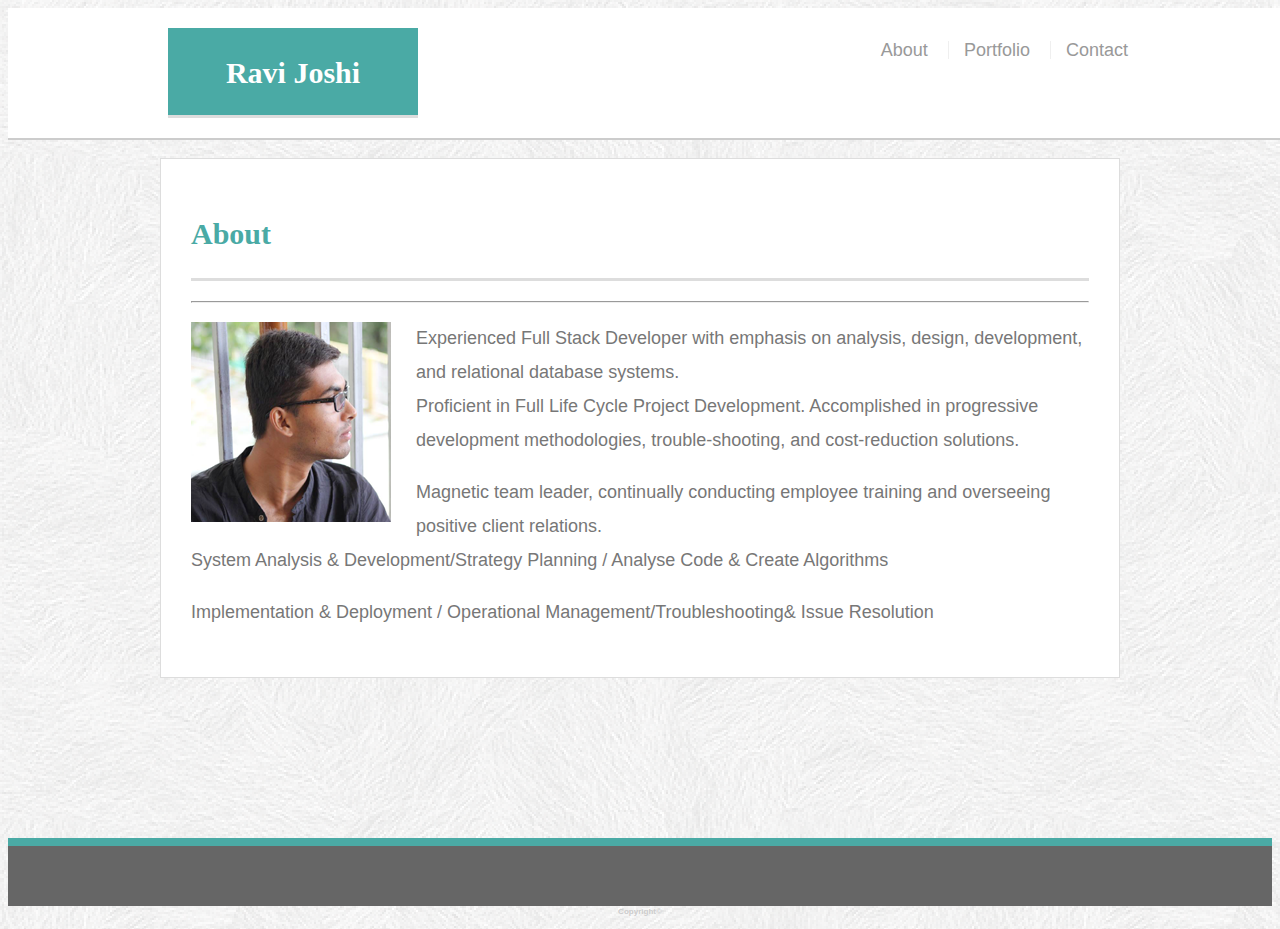
<file: index.html>
<!DOCTYPE html>
<html lang="en">
<head>
    <meta charset="UTF-8">
    <meta name="viewport" content="width=device-width, initial-scale=1.0">
    <meta http-equiv="X-UA-Compatible" content="ie=edge">
    <link rel="stylesheet" href="asset/css/style.css">
    <link rel="stylesheet" href="">
    <title>Responsive-Portfolio</title>
</head>
<body>
    <header id="masthead">
        <div class="container">
                   
                        <h1 id="logo">Ravi Joshi</h1> 
                
                 
                        <nav>
                            <a href="index.html">About</a>
                            <a href="portfolio.html">Portfolio</a>
                            <a href="contact.html">Contact</a>
                        </nav>
                    
            
        </div>
    </header>
    
    <div class="container" id="main-container">
                   
            <section class="main-section">
            
             
                <h1> About </h1>
                <hr>  
                <img src="asset/images/ravi.png" class="auth-image"> 
                <p>
                        Experienced Full Stack Developer with emphasis on analysis, design, development, and relational database systems. </br>
                        Proficient in Full Life Cycle Project Development. Accomplished in progressive development methodologies, trouble-shooting, 
                        and cost-reduction solutions. 
                </p>        
                <p>     Magnetic team leader, continually conducting employee training and overseeing positive client relations.</br> 
                        System Analysis & Development/Strategy Planning / Analyse Code & Create Algorithms
                </p>
                <p>        Implementation & Deployment / Operational Management/Troubleshooting& Issue Resolution </p>
                
                  
                    
                
            </section>
        </div>
    
    <footer class="col-md-12 text-center">
        <div><h6>Copyright©</h6></div>
    </footer>
</body>
</html>
</file>
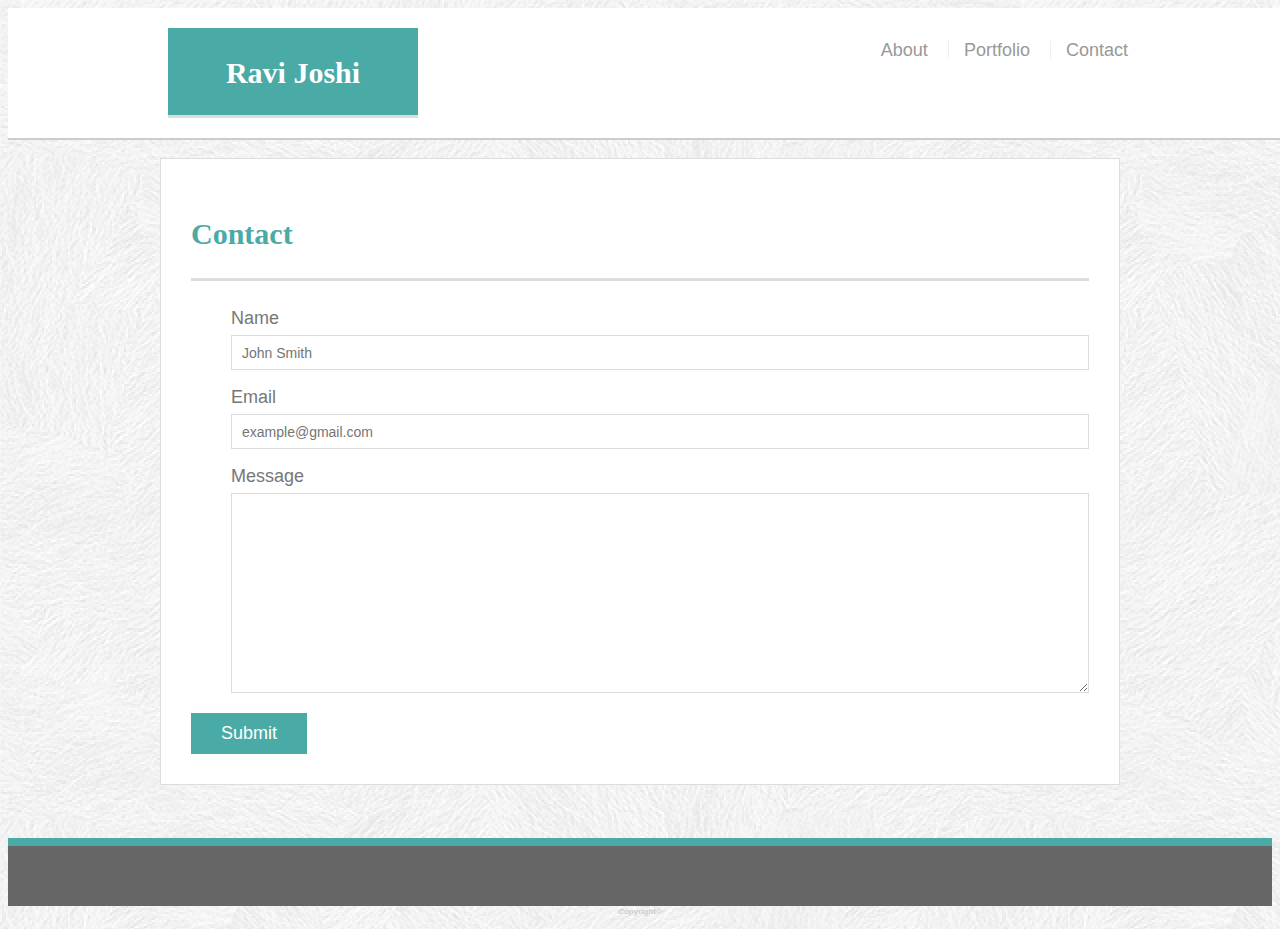
<file: contact.html>
<!DOCTYPE html>
<html lang="en">
<head>
    <meta charset="UTF-8">
    <meta name="viewport" content="width=device-width, initial-scale=1.0">
    <meta http-equiv="X-UA-Compatible" content="ie=edge">
    <link rel="stylesheet" href="asset/css/style.css">
    <link rel="stylesheet" href="">
    <title>Responsive-Portfolio</title>
</head>
<body>
    <header id="masthead">
        <div class="container">
                   
                        <h1 id="logo">Ravi Joshi</h1> 
                
                 
                        <nav>
                            <a href="index.html">About</a>
                            <a href="portfolio.html">Portfolio</a>
                            <a href="contact.html">Contact</a>
                        </nav>
                    
            
        </div>
    </header>
    
    <div class="container" id="main-container">
                   
        <section class="main-section">
         
                    <h1>Contact</h1>

                    <form id="contact-form">
                      <ul>
                        <li>
                          <label for="name">Name</label>
                          <input type="text" id="name" name="name" placeholder="John Smith" required="required">
                        </li>
                        <li>
                          <label for="email">Email</label>
                          <input type="email" id="email" name="email" placeholder="example@gmail.com" required="required">
                        </li>
                        <li>
                          <label for="message">Message</label>
                          <textarea id="message" name="message" required="required"></textarea>
                        </li>
                      </ul>
                      <input type="submit">
                    </form>
               
                </section>          
                    
                
          
        </div>
    
    <footer class="col-md-12 text-center">
        <div><h6>Copyright©</h6></div>
    </footer>
</body>
</html>
</file>
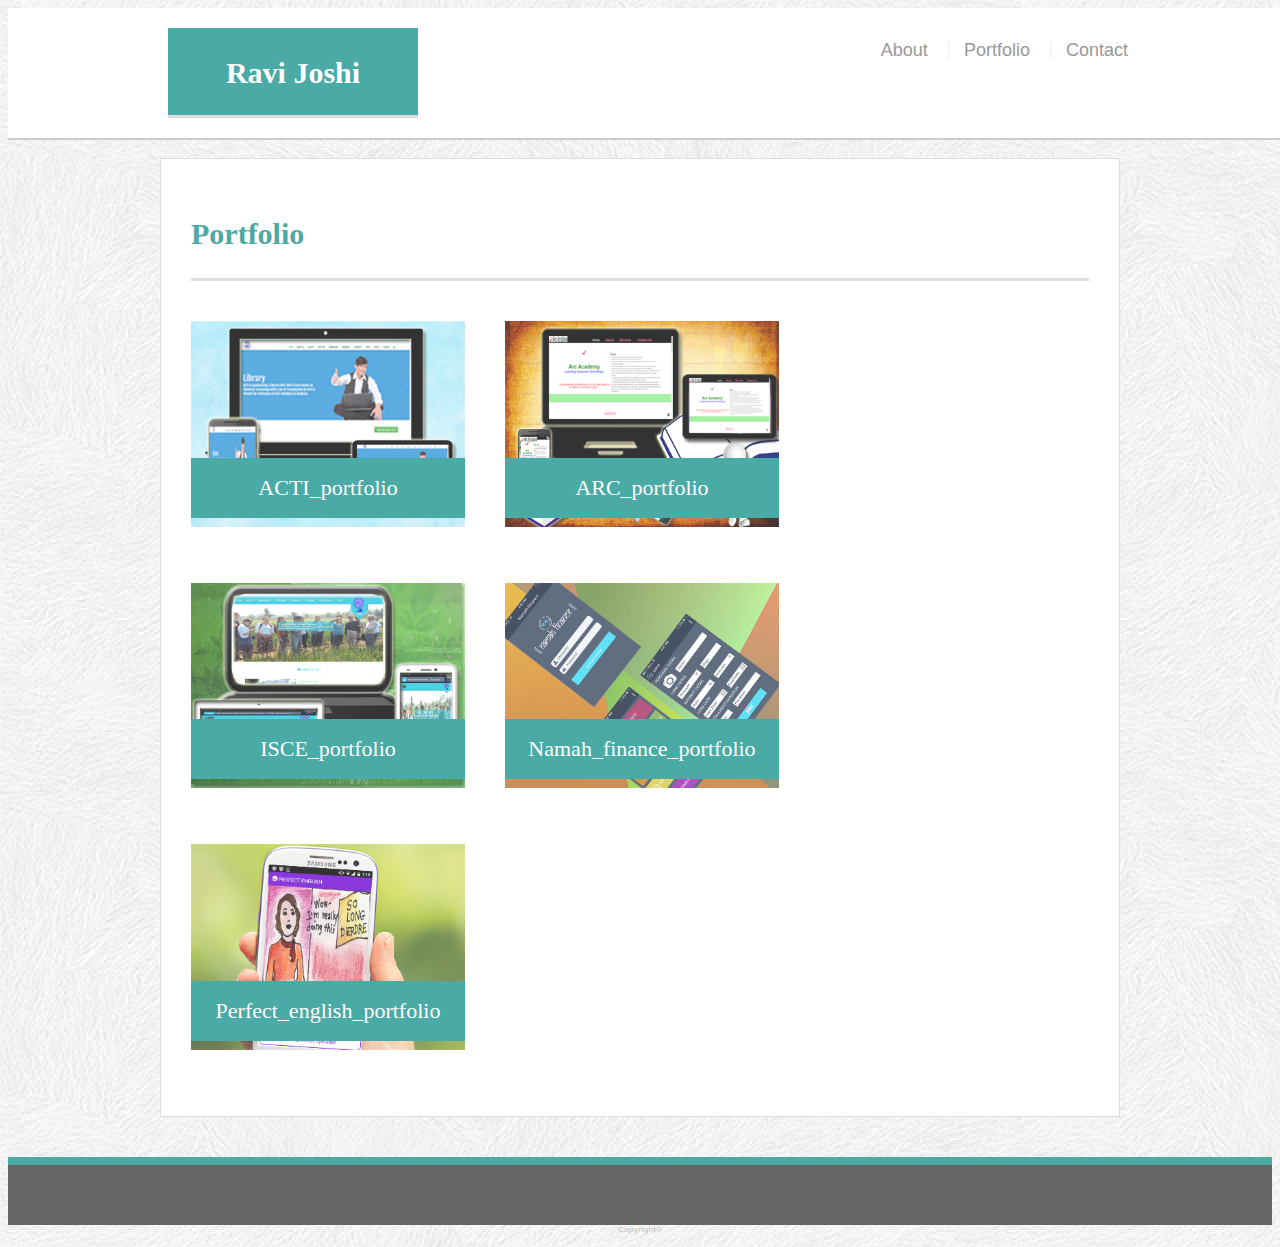
<file: portfolio.html>
<!DOCTYPE html>
<html lang="en">
<head>
    <meta charset="UTF-8">
    <meta name="viewport" content="width=device-width, initial-scale=1.0">
    <meta http-equiv="X-UA-Compatible" content="ie=edge">
    <link rel="stylesheet" href="asset/css/style.css">
    <link rel="stylesheet" href="">
    <title>Responsive-Portfolio</title>
</head>
<body>
    <header id="masthead">
        <div class="container">
                   
                        <h1 id="logo">Ravi Joshi</h1> 
                
                 
                        <nav>
                            <a href="index.html">About</a>
                            <a href="portfolio.html">Portfolio</a>
                            <a href="contact.html">Contact</a>
                        </nav>
                    
            
        </div>
    </header>
    
    <div class="container" id="main-container">
            <section class="main-section">
                    <h1>Portfolio</h1>
              
                    <div class="work">
                      <img src="asset/images/ACTI_portfolio.jpg" alt="ACTI_portfolio">
              
                      <h3>ACTI_portfolio</h3>
                    </div>
                    <div class="work">
                      <img src="asset/images/ARC_portfolio.png" alt="ARC_portfolio">
              
                      <h3>ARC_portfolio</h3>
                    </div>
                    <div class="work">
                      <img src="asset/images/ISCE_portfolio0.jpg" alt="ISCE_portfolio">
              
                      <h3>ISCE_portfolio</h3>
                    </div>
                    <div class="work">
                      <img src="asset/images/Namah_finance_portfolio.jpg" alt="Namah_finance_portfolio">
              
                      <h3>Namah_finance_portfolio</h3>
                    </div>
                    <div class="work">
                      <img src="asset/images/Perfect_english_portfolio.jpg" alt="Perfect_english_portfolio">
              
                      <h3>Perfect_english_portfolio</h3>
                    </div>
              
                  </section>     
        
        </div>
    
    <footer class="col-md-12 text-center">
        <div><h6>Copyright©</h6></div>
    </footer>
</body>
</html>
</file>
<file: asset/css/style.css>
.nav{
      
   text-align: center;

}
* {
  box-sizing: border-box;
}
body{


  font-family: Arial, "Helvetica Neue", Helvetica, sans-serif;
  font-size: 18px;
  line-height: 34px;
  color: #777777;
  background: url("../images/subtle_white_feathers_@2X.png");
}
ul{
  list-style: none;
}
.container {
    width: 100%;
    max-width: 960px;
    margin: 0 auto;
    clear: both;
  }

  footer {
    padding: 30px 0;
    clear: both;
    font-size: 12px;
    color: #ffffff;
    color: #cccccc;
    text-align: center;
    background: #666666;
    border-top: 8px solid #4aaaa5;
    height: 50px;
  }
  #masthead {
  position: fixed;
  z-index: 99;
  width: 100%;
  margin: 0 0 30px;
  overflow: auto;
  color: #ffffff;
  background: #ffffff;
  border-bottom: 2px solid #cccccc;
}

#main-container {
  padding-top: 130px;
  min-height: calc(100vh - 70px);
}

.main-section {
  float: left;
  width: 100%;
  max-width: 960px;
  padding: 30px;
  margin: 20px 0 40px;
  background: #ffffff;
  border: 1px solid #dddddd;
}


  #logo {
    float: left;
    width: 250px;
    height: 90px;
    font-family: Georgia, Times, "Times New Roman", serif;
    font-size: 30px;
    font-weight: 700;
    line-height: 90px;
    color: #ffffff;
    text-align: center;
    text-decoration: none;
    background: #4aaaa5;
  }
  nav {
    float: right;
    margin-top: 25px;
    margin-left: 20px;
  }
  
  nav a {
    display: inline-block;
    padding-left: 15px;
    margin-left: 15px;
    line-height: 18px;
    color: #999;
    text-decoration: none;
    border-left: 1px solid #efefef;
  }
  
  nav a:first-child {
    border-left: 0 none;
  }
  
h1,
h2,
h3 {
  font-family: Georgia, Times, "Times New Roman", serif;
  font-weight: 700;
  color: #4aaaa5;
}

h1 {
  padding-bottom: 20px;
  font-size: 30px;
  line-height: 49px;
  border-bottom: 3px solid #dddddd;
}

h2,
h3 {
  font-size: 22px;
}

#contact-form ul {
  margin-bottom: 20px;
}

#contact-form li {
  margin-bottom: 10px;
}

label,
input[type=text],
input[type=email],
textarea {
  display: block;
  width: 100%;
}

input[type=text],
input[type=email],
textarea {
  height: 35px;
  padding: 0 10px;
  font-size: 14px;
  border: 1px solid #dddddd;
}

textarea {
  height: 200px;
}

input[type=submit] {
  padding: 10px 30px;
  font-size: 18px;
  color: #ffffff;
  cursor: pointer;
  background: #4aaaa5;
  border: 0 none;
}

.work {
  position: relative;
  float: left;
  width: 274px;
  margin: 20px 0 25px;
  overflow: auto;
}

.work:nth-child(even) {
  margin-right: 40px;
}

.work img {
  width: 100%;
  border: 0 none;
  opacity: 0.8;
}

.work h3 {
  position: absolute;
  bottom: 20px;
  width: 100%;
  padding: 15px;
  margin-bottom: 0;
  font-weight: 300;
  line-height: 30px;
  color: #ffffff;
  text-align: center;
  background: #4aaaa5;
  border-bottom: 0;
}

.auth-image {
  float: left;
  width: 200px;
  height: auto;
  margin-top: 10px;
  margin-right: 25px;
}


@media screen and (max-width: 980px) {
  
}

/* On screens that are 600px wide or less, make the columns stack on top of each other instead of next to each other */
@media screen and (max-width: 768px) {
  .main-section{

    margin: 20px 0 500px;
  } 
  nav{
    margin-right: 20px;
  }

  

}

@media screen and (max-width: 640px) {
  nav{
     text-align: center;
     float:inherit;
  }
  #logo{
    width:100%;
    text-align: center;

  }
  .main-section{

    margin: -120px 0px 40px ;
  }  
  .auth-image{
    width:100%;
  }
 .work{

  width: 100%;
 }
 #masthead {
  position:sticky;
 }
 #masthead.container{
  position:sticky;
 }
}
</file>
